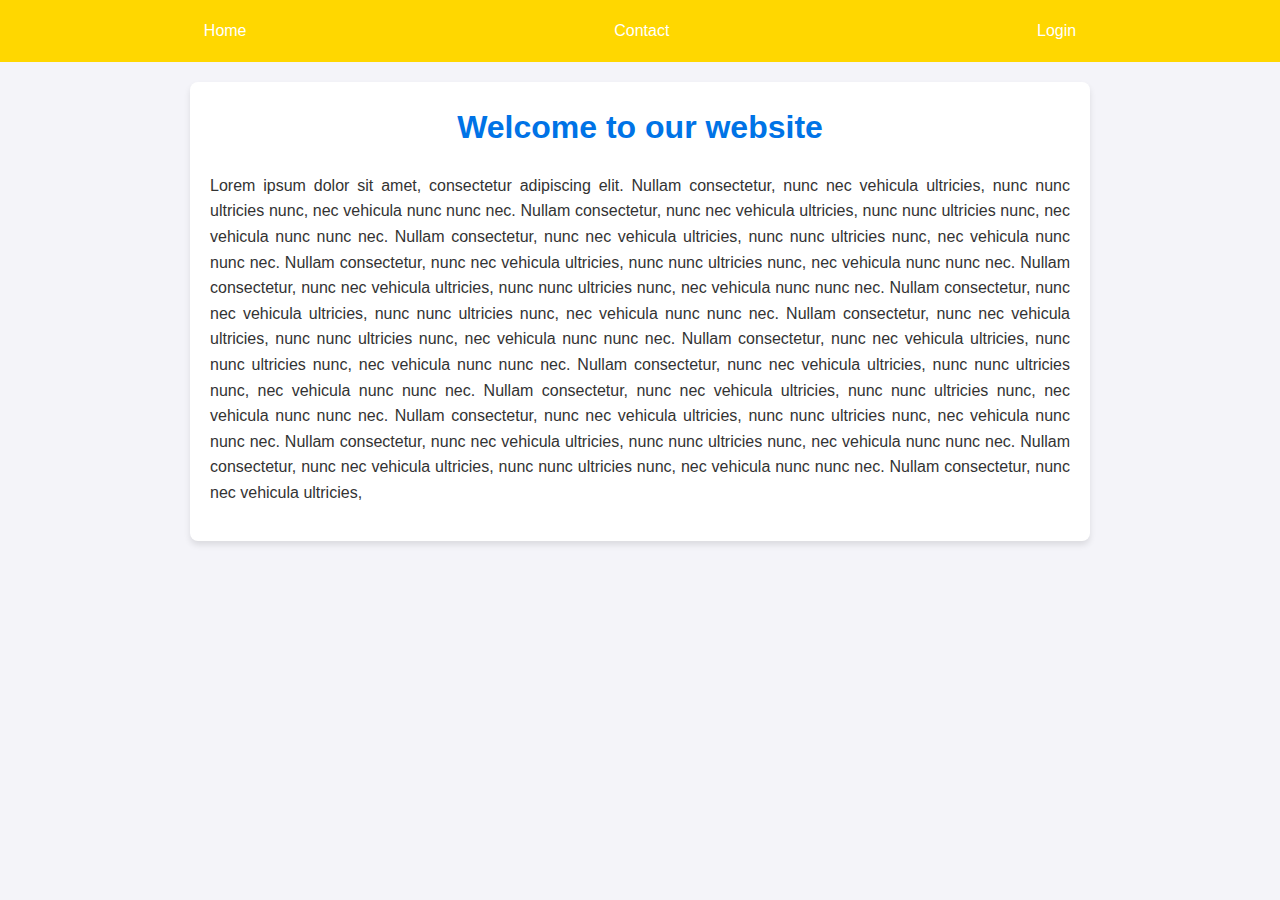
<file: index.html>
<!DOCTYPE html>
<html lang="fr">
  <head>
    <meta charset="UTF-8" />
    <meta name="viewport" content="width=device-width, initial-scale=1.0" />
    <title>Homepage</title>
    <link rel="stylesheet" href="style/style.css" />
  </head>
  <body>
    <div class="topBar">
      <a href="index.html">Home</a>
      <a href="contact.html">Contact</a>
      <a href="page.html">Login</a>
    </div>
    <div class="container">
      <h1>Welcome to our website</h1>
      <p>
        Lorem ipsum dolor sit amet, consectetur adipiscing elit. Nullam
        consectetur, nunc nec vehicula ultricies, nunc nunc ultricies nunc, nec
        vehicula nunc nunc nec. Nullam consectetur, nunc nec vehicula ultricies,
        nunc nunc ultricies nunc, nec vehicula nunc nunc nec. Nullam
        consectetur, nunc nec vehicula ultricies, nunc nunc ultricies nunc, nec
        vehicula nunc nunc nec. Nullam consectetur, nunc nec vehicula ultricies,
        nunc nunc ultricies nunc, nec vehicula nunc nunc nec. Nullam
        consectetur, nunc nec vehicula ultricies, nunc nunc ultricies nunc, nec
        vehicula nunc nunc nec. Nullam consectetur, nunc nec vehicula ultricies,
        nunc nunc ultricies nunc, nec vehicula nunc nunc nec. Nullam
        consectetur, nunc nec vehicula ultricies, nunc nunc ultricies nunc, nec
        vehicula nunc nunc nec. Nullam consectetur, nunc nec vehicula ultricies,
        nunc nunc ultricies nunc, nec vehicula nunc nunc nec. Nullam
        consectetur, nunc nec vehicula ultricies, nunc nunc ultricies nunc, nec
        vehicula nunc nunc nec. Nullam consectetur, nunc nec vehicula ultricies,
        nunc nunc ultricies nunc, nec vehicula nunc nunc nec. Nullam
        consectetur, nunc nec vehicula ultricies, nunc nunc ultricies nunc, nec
        vehicula nunc nunc nec. Nullam consectetur, nunc nec vehicula ultricies,
        nunc nunc ultricies nunc, nec vehicula nunc nunc nec. Nullam
        consectetur, nunc nec vehicula ultricies, nunc nunc ultricies nunc, nec
        vehicula nunc nunc nec. Nullam consectetur, nunc nec vehicula ultricies,
      </p>
    </div>
  </body>
</html>
</file>
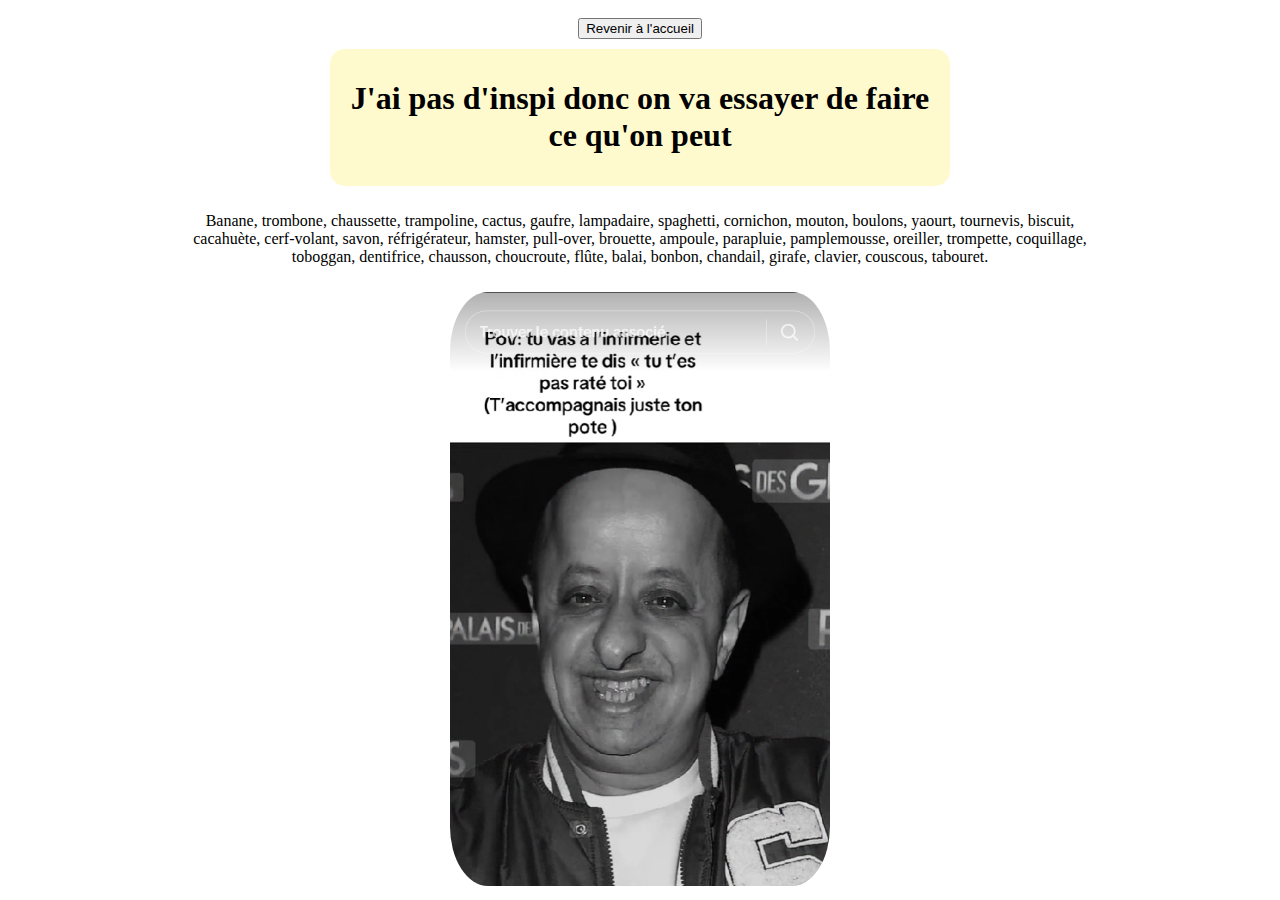
<file: page.html>
<!DOCTYPE html>
<html lang="fr">
<head>
    <meta charset="UTF-8">
    <meta name="viewport" content="width=device-width, initial-scale=1.0">

    <link rel="stylesheet" href="/style/page.css">
    <title>page</title>
</head>
<body>
    <div class="topBar">
        <button class="homeButton" onclick="location.href='index.html'">Revenir à l'accueil</button>
    </div>
    <div class="titre"><h1>J'ai pas d'inspi donc on va essayer de faire ce qu'on peut </h1></div>
    <div class="paragraphe1"><p>Banane, trombone, chaussette, trampoline, cactus, gaufre, lampadaire,
         spaghetti, cornichon, mouton, boulons, yaourt, tournevis, biscuit, cacahuète, cerf-volant,
          savon, réfrigérateur, hamster, pull-over, brouette, ampoule, parapluie, pamplemousse, oreiller,
           trompette, coquillage, toboggan, dentifrice, chausson, choucroute, flûte, balai, bonbon, chandail,
            girafe, clavier, couscous, tabouret.</p></div>
            <div class="img"> <img src="booder.png" alt="trend booder"></div>
</body>
</html>
</file>
<file: style/page.css>
body {
    display: flex;
    justify-content: center;
    align-items: center; 
    flex-direction: column;}

.topBar {
    /* background-color: gold; */
    padding: 10px 20px;
    display: flex;
    justify-content: space-around;
    align-items: center;
    }


.titre {
    border-radius: 15px;
    background-color: lemonchiffon;
    padding: 10px;
    width: 50%; 
    max-width: 600px;
    margin: 0 auto;
    justify-content: center;
    text-align: center;
}

.paragraphe1{
    padding: 10px;
    width: 100%; 
    max-width: 900px;
    margin: 0 auto;
    text-align: center;
}

.img {
    display: flex;
    justify-content: center; 
    align-items: center; 
    width: 100%; 
}

.img img {
    width: 30%; 
    border-radius: 10%; 
}
</file>
<file: style/style.css>
/* Reset des marges et des paddings par défaut */
* {
    margin: 0;
    padding: 0;
    box-sizing: border-box;
  }
  
  /* Style général pour le corps */
  body {
    font-family: Arial, sans-serif;
    line-height: 1.6;
    background-color: #f4f4f9;
    color: #333;
    margin: 0;
    padding: 0;
  }
  
  /* Barre de navigation en haut */
  .topBar {
    background-color: gold;
    padding: 10px 20px;
    display: flex;
    justify-content: space-around;
    align-items: center;
  }
  
  .topBar a {
    color: #ffffff;
    text-decoration: none;
    font-size: 16px;
    padding: 8px 16px;
    border-radius: 4px;
    transition: background-color 0.3s ease;
  }
  
  .topBar a:hover {
    background-color: #005bb5;
  }
  
  /* Conteneur principal */
  .container {
    max-width: 900px;
    margin: 20px auto;
    padding: 20px;
    background-color: #ffffff;
    box-shadow: 0 4px 6px rgba(0, 0, 0, 0.1);
    border-radius: 8px;
  }
  
  .container h1 {
    text-align: center;
    margin-bottom: 20px;
    color: #0073e6;
  }
  
  .container p {
    text-align: justify;
    margin-bottom: 15px;
  }
</file>
